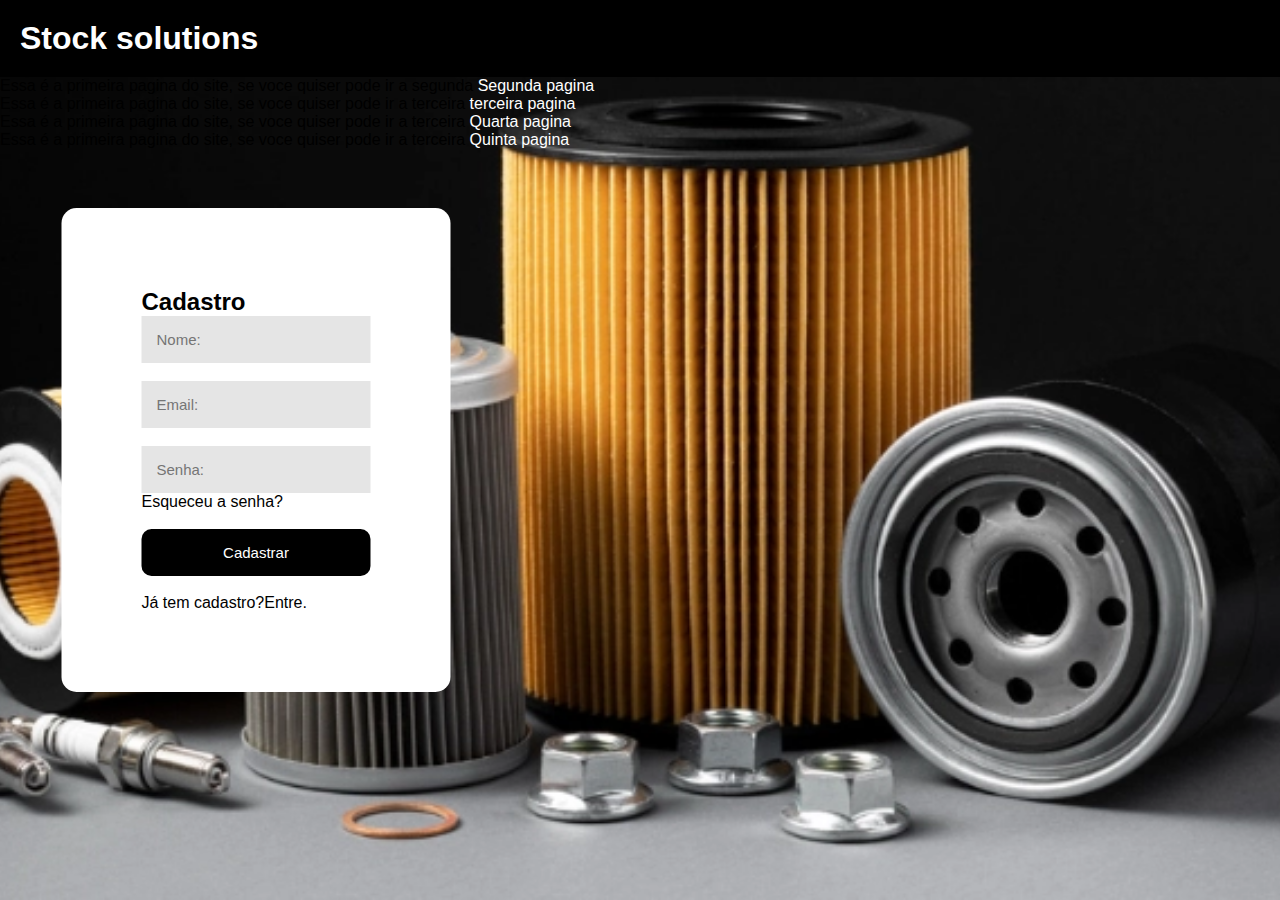
<file: index.html>
<!DOCTYPE html>
<html lang="pt-br">
<head>
    <meta charset="UTF-8">
    <meta name="viewport" content="width=device-width, initial-scale=1.0">
    <link rel="shortcut icon" href="Imagens/fav-icon.jpg" type="image/x-icon">
    <link rel="stylesheet" href="style.css">
    <title>Stock Solutions</title>
</head>
<body> 
    <style>
        back
    </style>
    <header>
        <h1>Stock solutions</h1>
    </header>
  <div>
      <h2>Cadastro</h2>
      <input type="text" placeholder="Nome:">
      <br><br>
      <input type="text" placeholder="Email:">
      <br><br>
      <input type="text" placeholder="Senha:">
      <p>Esqueceu a senha?</p>
      <br>
      <button>Cadastrar</button>
      <br><br>
      <p>Já tem cadastro?Entre.</p>
  </div>
  <p>Essa é a primeira pagina do site, se voce quiser pode ir a segunda <a href="Pagina02.html" re=rel="next">Segunda pagina</a></p>
  <p>Essa é a primeira pagina do site, se voce quiser pode ir a terceira <a href="Pagina03.html" re=rel="next">terceira pagina</a></p>
  <p>Essa é a primeira pagina do site, se voce quiser pode ir a terceira <a href="Pagina04.html" re=rel="next"> Quarta pagina</a></p>
  <p>Essa é a primeira pagina do site, se voce quiser pode ir a terceira <a href="Pagina05.html" re=rel="next">Quinta pagina</a></p>
</body>
</body>
</html>
</file>
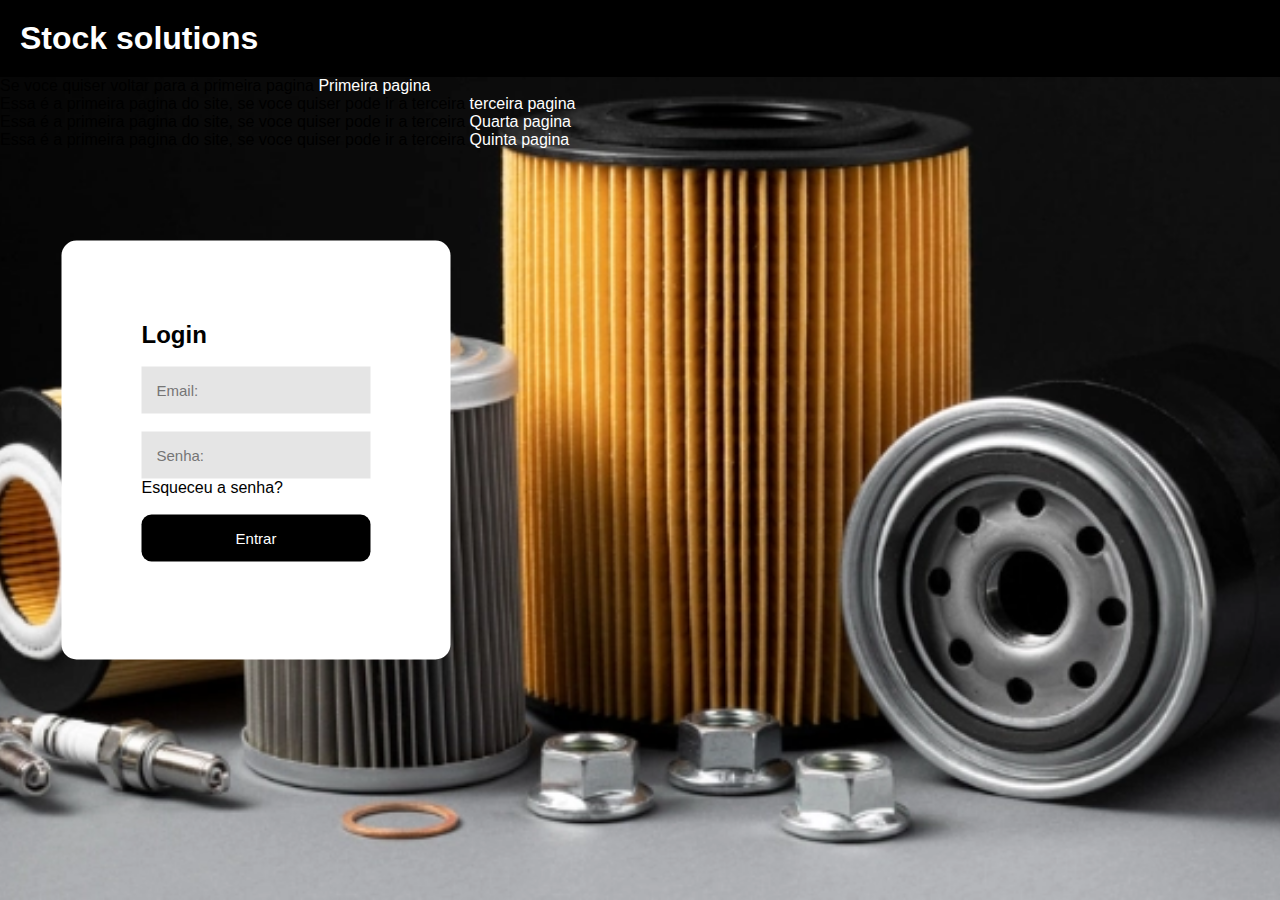
<file: pagina02.html>
<!DOCTYPE html>
<html lang="pt-br">
<head>
    <meta charset="UTF-8">
    <meta name="viewport" content="width=device-width, initial-scale=1.0">
    <link rel="shortcut icon" href="Imagens/fav-icon.jpg" type="image/x-icon">
    <link rel="stylesheet" href="style.css">
    <title>Stock Solutions</title>
</head>
<body> 
    <header>
        <h1>Stock solutions</h1>
    </header>
  <div>
      <h2>Login</h2>
      <br>
      <input type="text" placeholder="Email:">
      <br><br>
      <input type="text" placeholder="Senha:">
      <p>Esqueceu a senha?</p>
      <br>
      <button>Entrar</button>
      <br><br>
  </div>
  <p>Se voce quiser voltar para a primeira pagina <a href="index.html" rel="prev">Primeira pagina</a></p>
  <p>Essa é a primeira pagina do site, se voce quiser pode ir a terceira <a href="pagina03.html" re=rel="next">terceira pagina</a></p>
  <p>Essa é a primeira pagina do site, se voce quiser pode ir a terceira <a href="Pagina04.html" re=rel="next">Quarta pagina</a></p>
  <p>Essa é a primeira pagina do site, se voce quiser pode ir a terceira <a href="Pagina05.html" re=rel="next">Quinta pagina</a></p>
</body>
</body>
</html>
</file>
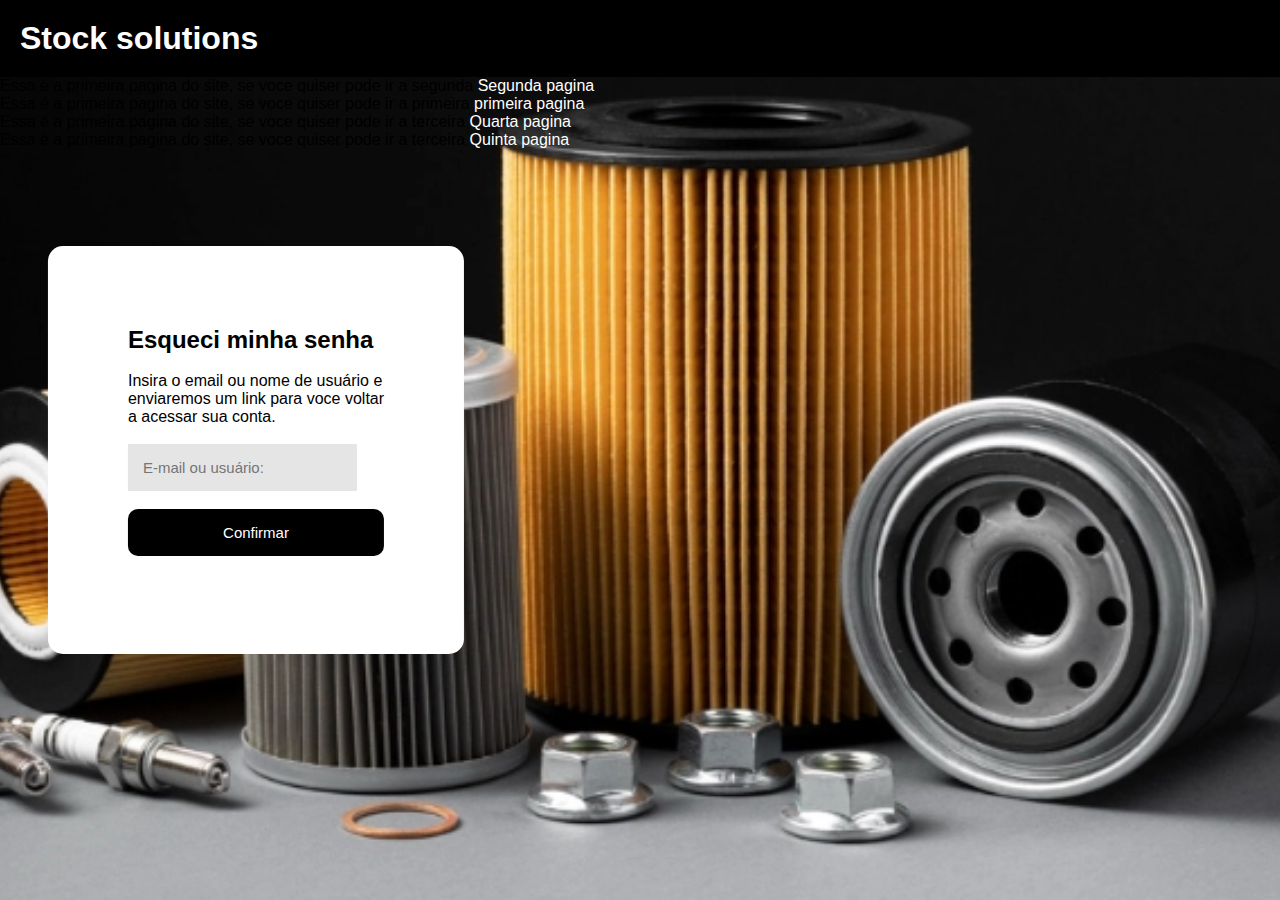
<file: pagina03.html>
<!DOCTYPE html>
<html lang="pt-br">
<head>
    <meta charset="UTF-8">
    <meta name="viewport" content="width=device-width, initial-scale=1.0">
    <link rel="shortcut icon" href="Imagens/fav-icon.jpg" type="image/x-icon">
    <link rel="stylesheet" href="style.css">
    <title>Stock Solutions</title>
</head>
<body> 
    <header>
        <h1>Stock solutions</h1>
    </header>
  <div>
      <h2>Esqueci minha senha</h2>
      <br>
      <p>Insira o email ou nome de usuário e</p>
      <p>enviaremos um link para voce voltar </p>
      <p>a acessar sua conta.</p>
      <br>
      <input type="text" placeholder="E-mail ou usuário:">
      <br><br>
      <button>Confirmar</button>
      <br><br>
  </div>
  <p>Essa é a primeira pagina do site, se voce quiser pode ir a segunda <a href="Pagina02.html" re=rel="next">Segunda pagina</a></p>
  <p>Essa é a primeira pagina do site, se voce quiser pode ir a primeira <a href="index.html" re=rel="next">primeira pagina</a></p>
  <p>Essa é a primeira pagina do site, se voce quiser pode ir a terceira <a href="Pagina04.html" re=rel="next">Quarta pagina</a></p>
  <p>Essa é a primeira pagina do site, se voce quiser pode ir a terceira <a href="Pagina05.html" re=rel="next">Quinta pagina</a></p>
</body>
</body>
</html>
</file>
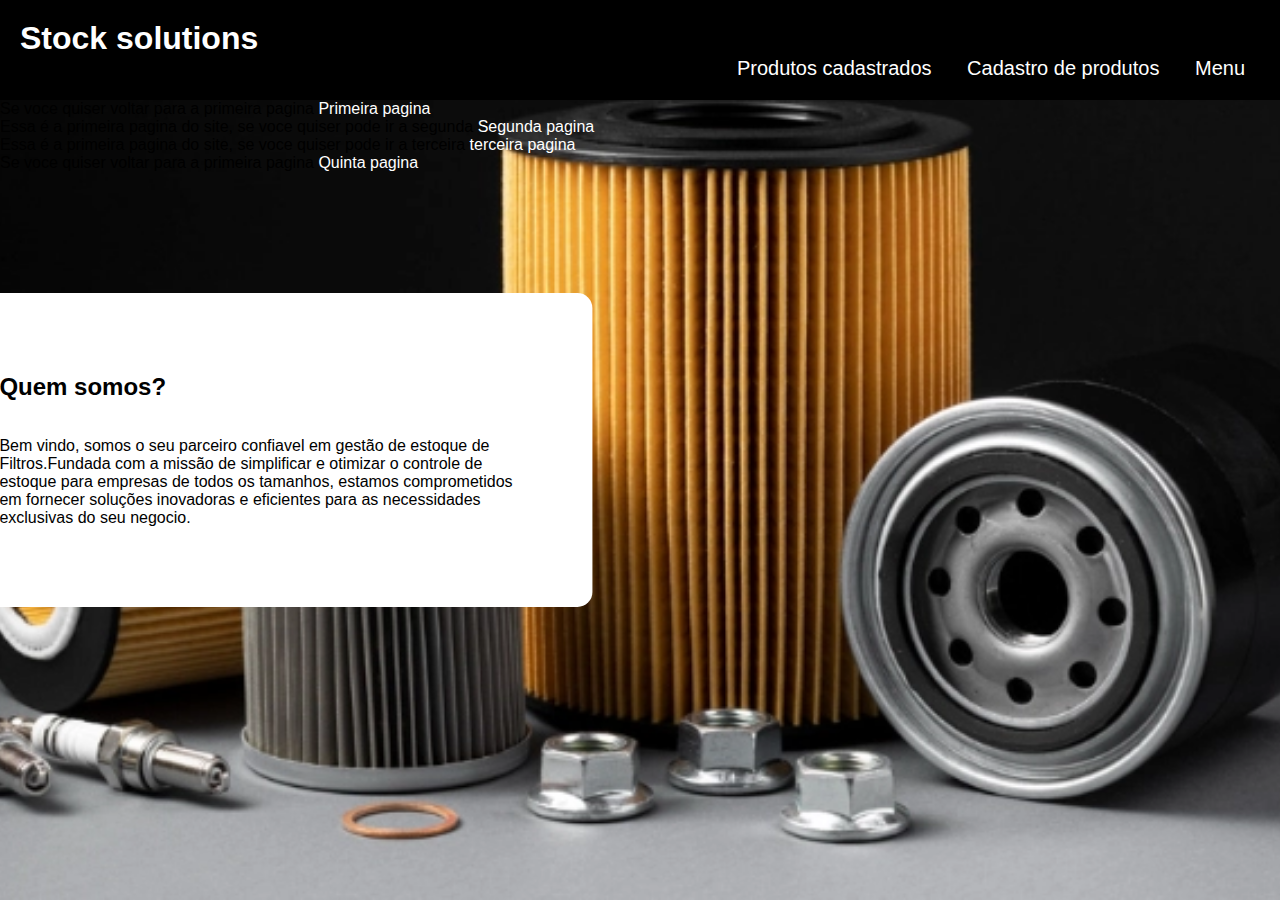
<file: pagina04.html>
<!DOCTYPE html>
<html lang="pt-br">

<head>
    <meta charset="UTF-8">
    <meta name="viewport" content="width=device-width, initial-scale=1.0">
    <link rel="shortcut icon" href="Imagens/fav-icon.jpg" type="image/x-icon">
    <link rel="stylesheet" href="style.css">
    <title>Stock Solutions</title>
</head>

<body>
    <header>
        <h1>Stock solutions</h1>
  <nav>
    <li><a href="#"></a>Produtos cadastrados</li>
    <li><a href="#"></a>Cadastro de produtos</li>
    <li><a href="#"></a>Menu</li>
  </nav>
    </header>
    <div>
        <h2>Quem somos?</h2>
        <br><br>
        <p>Bem vindo, somos o seu parceiro confiavel em gestão de estoque de</p>
        <p>Filtros.Fundada com a missão de simplificar e otimizar o controle de</p>
        <p>estoque para empresas de todos os tamanhos, estamos comprometidos</p>
        <p>em fornecer soluções inovadoras e eficientes para as necessidades</p>
        <p>exclusivas do seu negocio.</p>
    </div>
    <p>Se voce quiser voltar para a primeira pagina <a href="index.html" rel="prev">Primeira pagina</a></p>
    <p>Essa é a primeira pagina do site, se voce quiser pode ir a segunda <a href="Pagina02.html" re=rel="next">Segunda
            pagina</a></p>
    <p>Essa é a primeira pagina do site, se voce quiser pode ir a terceira <a href="Pagina03.html"
            re=rel="next">terceira pagina</a></p>
            <p><p>Se voce quiser voltar para a primeira pagina <a href="pagina05.html" rel="prev">Quinta pagina</a></p></p>
</body>
</body>

</html>
</file>
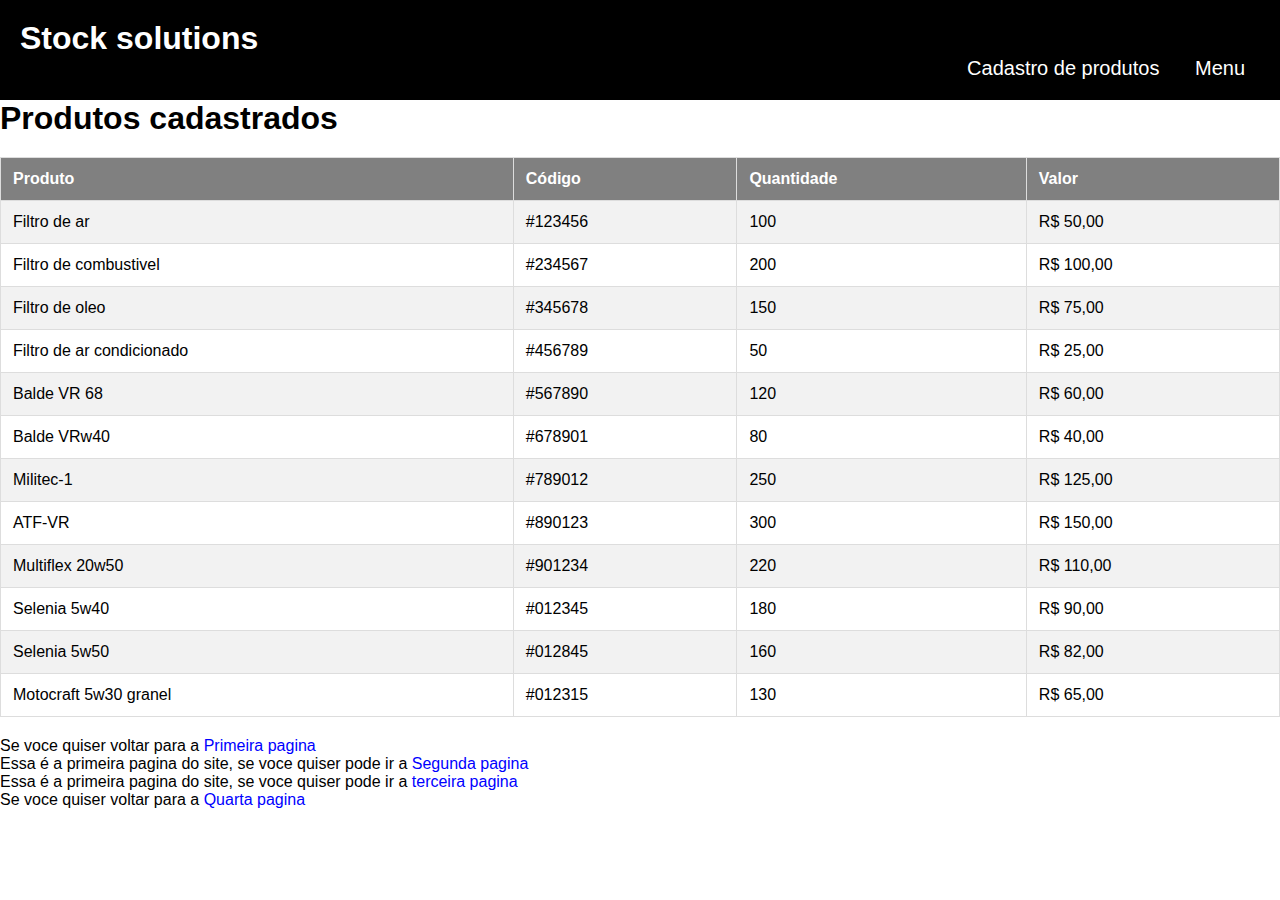
<file: pagina05.html>
<!DOCTYPE html>
<html lang="pt-br">

<head>
    <meta charset="UTF-8">
    <meta name="viewport" content="width=device-width, initial-scale=1.0">
    <link rel="shortcut icon" href="Imagens/fav-icon.jpg" type="image/x-icon">
    <title>Stock Solutions</title>
    <style>
        body {
    height: 100vh;
    background-color: white;
    background-size: cover;
    background-position: center center;
    background-repeat: no-repeat;
      font-family: Arial, sans-serif;
}

header {
    background-color: #000;
    color: #fff;
    padding: 20px;
}

h1 {
    margin: 0;
}

* {
    margin: 0px;
    padding: 0px;
     }

div{
    background-color: white;
    position: absolute;
    top: 50%;
    left: 20%;
    transform: translate(-50%, -50%);
    padding: 80px;
    border-radius: 15px;
    color: black;
}
input {
    padding: 15px;
    border: none;
    outline: none;
    font-size: 15px;
    background-color: rgba(128, 128, 128, 0.208);
}
button{
    background-color: black;
    border: none;
    padding: 15px;
    width: 100%;
    border-radius: 10px;
    color: white;
    font-size: 15px;
}
button:hover{
background-color: rgba(0, 0, 0, 0.461);
cursor: pointer;
}
nav {
    list-style-type: none;
    margin: 0;
    padding: 0;
    text-align: right;
    font-size: 20px;
}

li {
    display: inline-block;
    margin: 0 15px; 
    
}

a {
    text-decoration: none;
    color: blue;
}
    
    table {
            width: 100%;
            border-collapse: collapse; 
            margin: 20px 0;
            font-family: Arial, sans-serif;
        }

        th, td {
            padding: 12px;
            border: 1px solid #ddd; 
            text-align: left; 
        }

        th {
            background-color: gray; /* Cor de fundo do cabeçalho */
            color: white; /* Cor do texto no cabeçalho */
        }

        tr:nth-child(even) {
            background-color: #f2f2f2; 
        }

        tr:hover {
            background-color: #ddd; 
        }
    </style>

</head>
<body>
    <header>
        <h1>Stock solutions</h1>
  <nav>
    <li><a href="#"></a>Cadastro de produtos</li>
    <li><a href="#"></a>Menu</li>
  </nav>
    </header>
</head>
<body>
    <h1>Produtos cadastrados</h1>
    <table>
        <tr>
            <th>Produto</th>
            <th>Código</th>
            <th>Quantidade</th>
            <th>Valor</th>
        </tr>
        <tr>
            <td>Filtro de ar</td>
            <td>#123456</td>
            <td>100</td>
            <td>R$ 50,00</td>
        </tr>
        <tr>
            <td>Filtro de combustivel</td>
            <td>#234567</td>
            <td>200</td>
            <td>R$ 100,00</td>
        </tr>
        <tr>
            <td>Filtro de oleo</td>
            <td>#345678</td>
            <td>150</td>
            <td>R$ 75,00</td>
        </tr>
        <tr>
            <td>Filtro de ar condicionado</td>
            <td>#456789</td>
            <td>50</td>
            <td>R$ 25,00</td>
        </tr>
        <tr>
            <td>Balde VR 68</td>
            <td>#567890</td>
            <td>120</td>
            <td>R$ 60,00</td>
        </tr>
        <tr>
            <td>Balde VRw40</td>
            <td>#678901</td>
            <td>80</td>
            <td>R$ 40,00</td>
        </tr>
        <tr>
            <td>Militec-1</td>
            <td>#789012</td>
            <td>250</td>
            <td>R$ 125,00</td>
        </tr>
        <tr>
            <td>ATF-VR</td>
            <td>#890123</td>
            <td>300</td>
            <td>R$ 150,00</td>
        </tr>
        <tr>
            <td>Multiflex 20w50</td>
            <td>#901234</td>
            <td>220</td>
            <td>R$ 110,00</td>
        </tr>
        <tr>
            <td>Selenia 5w40</td>
            <td>#012345</td>
            <td>180</td>
            <td>R$ 90,00</td>
        </tr>
        <tr>
            <td>Selenia 5w50</td>
            <td>#012845</td>
            <td>160</td>
            <td>R$ 82,00</td>
        </tr>
        <tr>
            <td>Motocraft 5w30 granel</td>
            <td>#012315</td>
            <td>130</td>
            <td>R$ 65,00</td>
        </tr>
    </table>
</body>
</html>
    <p>Se voce quiser voltar para a <a href="index.html" rel="prev">Primeira pagina</a></p>
    <p>Essa é a primeira pagina do site, se voce quiser pode ir a <a href="Pagina02.html" re=rel="next">Segunda
            pagina</a></p>
    <p>Essa é a primeira pagina do site, se voce quiser pode ir a  <a href="Pagina03.html"
            re=rel="next">terceira pagina</a></p>
            <p>Se voce quiser voltar para a  <a href="pagina04.html" rel="prev">Quarta pagina</a></p>
</body>
</body>
</file>
<file: style.css>
@charset "UTF-8";

body {
    height: 100vh;
    background-color: black;
    background-image: url(Imagens/filtro.webp);
    background-size: cover;
    background-position: center center;
    background-repeat: no-repeat;
      font-family: Arial, sans-serif;
}

header {
    background-color: #000;
    color: #fff;
    padding: 20px;
}

h1 {
    margin: 0;
}

* {
    margin: 0px;
    padding: 0px;
     }

div{
    background-color: white;
    position: absolute;
    top: 50%;
    left: 20%;
    transform: translate(-50%, -50%);
    padding: 80px;
    border-radius: 15px;
    color: black;
}
input {
    padding: 15px;
    border: none;
    outline: none;
    font-size: 15px;
    background-color: rgba(128, 128, 128, 0.208);
}
button{
    background-color: black;
    border: none;
    padding: 15px;
    width: 100%;
    border-radius: 10px;
    color: white;
    font-size: 15px;
}
button:hover{
background-color: rgba(0, 0, 0, 0.461);
cursor: pointer;
}
nav {
    list-style-type: none;
    margin: 0;
    padding: 0;
    text-align: right;
    font-size: 20px;
}

li {
    display: inline-block;
    margin: 0 15px; 
    
}

a {
    text-decoration: none;
    color: white;
}
</file>
